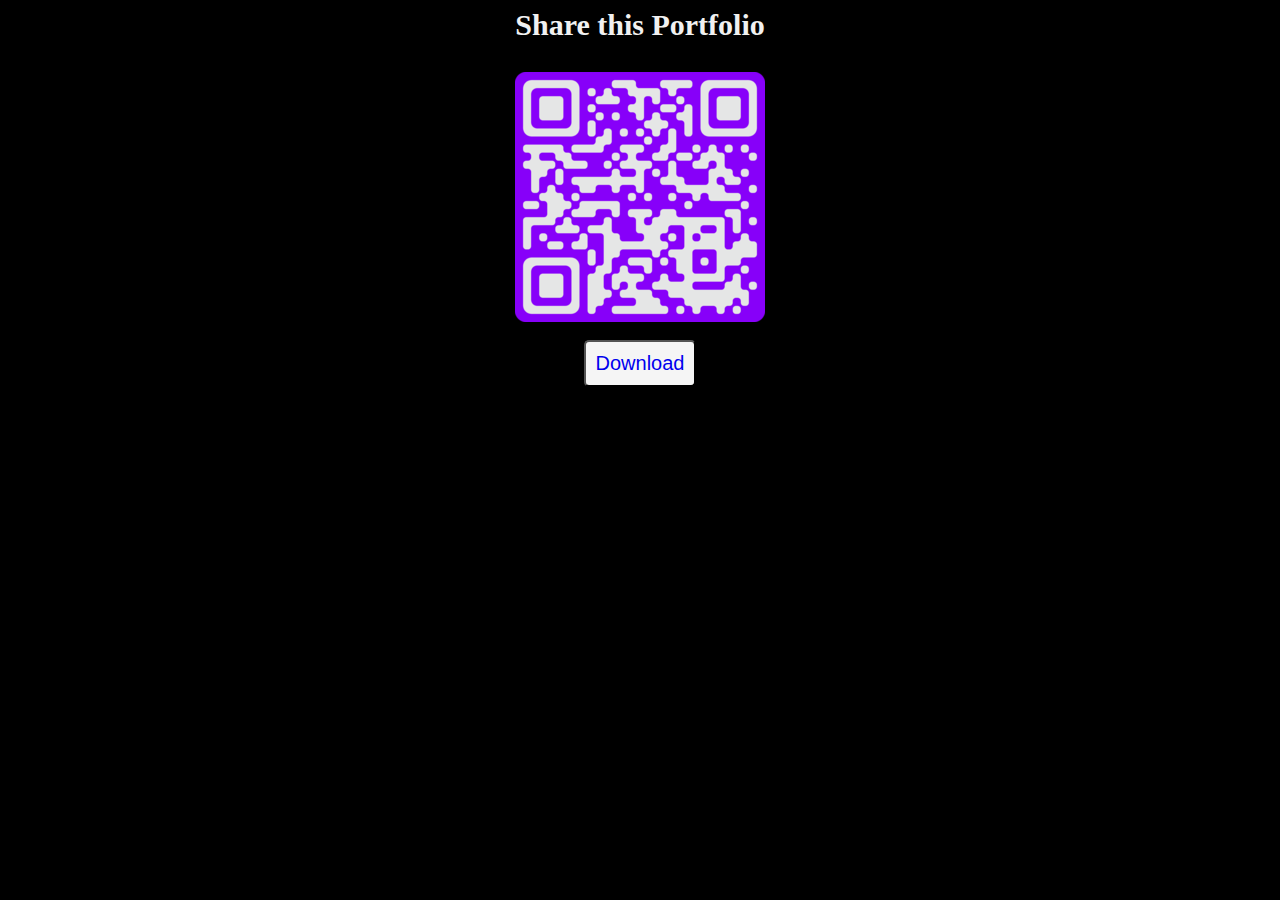
<file: share.html>
<style>
    body
    {
        background-color: black;
    }
    .btn:hover
    {
        background-color: rgb(231, 142, 34);
    }
</style>
</head>

<body>
    <div style="justify-content: center;text-align: center;">
        <p style="font-size: 30px;font-weight: bold; text-align:center;color: #f1f1f1;"> Share this Portfolio</p>
        
        <img src="QR.png" alt="QR">
        <br><br>
        <button  class="btn"
            style="text-align: center;align-items:center ; justify-content: center; border-radius: 5px; background-color: whitesmoke;font-size: 20px;padding: 10px 10px 10px 10px;color: black;">
            <a style="text-decoration: none;" target="_blank" href="QR.png">Download</a> </button>
    </div>
</body>
</file>
